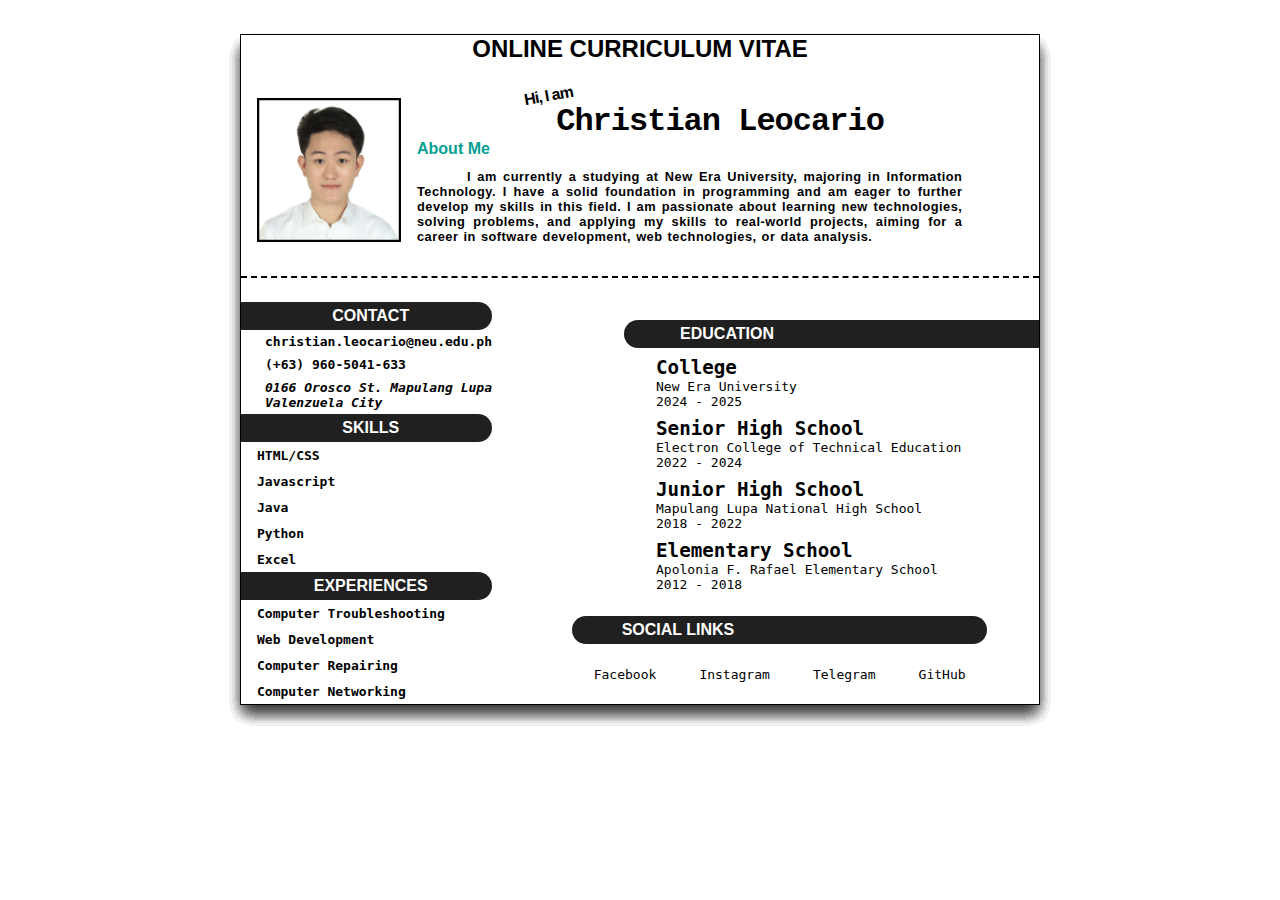
<file: index.html>
<!DOCTYPE html>
<html lang="en">
<head>
    <meta charset="UTF-8">
    <meta name="viewport" content="width=device-width, initial-scale=1.0">
    <title>Online Curriculum Vitae</title>
    <link rel="stylesheet" href="https://site-assets.fontawesome.com/releases/v6.6.0/css/all.css">

    <link rel="stylesheet" href="style.css">
</head>
<body>
    <main>
        <h1 class="title" align="center">
            ONLINE CURRICULUM VITAE
        </h1>
        <header>
            <div class="div1">
                <div class="image-container">
                    <img src="1x1.jpg" alt="">
                </div>
                
                <div class="name-aboutme-container">
                    <div class="name-container">
                        <h1>Christian Leocario <span>Hi, I am</span></h1>
                        
                    </div>
                    <div class="aboutme-container">
                        <span>About Me</span>
                        <p>
                            I am currently a studying at New Era University, majoring in Information Technology. I have a
                            solid foundation in programming and am eager to further develop my skills in this field. I am passionate
                            about learning new technologies, solving problems, and applying my skills to real-world projects, aiming
                            for a career in software development, web technologies, or data analysis.
                        </p>
                    </div>
                </div>
            </div>

            
        </header>
        <div class="div2">
            
            <div class="contact-skill-experience-container">

                <div class="contact-container ">
                    <section class="h3-icon">
                        <i class="fa-light fa-address-card"></i>
                        <h3>Contact</h3>
                    </section>
                
                    <div class="container">
                        <span>
                            <i class="fas fa-envelope"></i>
                            <a href="mailto:christian.leocario@neu.edu.ph">christian.leocario@neu.edu.ph</a>
                        </span>
                    </div>
                
                    <div class="container">
                        <span>
                            <i class=" fa-solid fa-phone"></i>
                            <a href="tel:09605041633">(+63) 960-5041-633</a>
                        </span>
                    </div>
                
                    <div class="container">
                        <span>
                            <i class="fa-solid fa-location-dot"></i>
                            <address>0166 Orosco St. Mapulang Lupa Valenzuela City</address>
                        </span>
                    </div>
                
                </div>

                <div class="skill-container ">
                    <section class="h3-icon">
                        <i class="fa-regular fa-bug"></i>
                        <h3>Skills</h3>
                    </section>

                    <div class="container">
                        <span>HTML/CSS</span>
                    </div>
                    
                    <div class="container">
                        <span>Javascript</span>
                    </div>

                    <div class="container">
                        <span>Java</span>
                    </div>

                    <div class="container">
                        <span>Python</span>
                    </div>
                    <div class="container">
                        <span>Excel</span>
                    </div>


                </div>

                <div class="experience-container ">
                    <section class="h3-icon">
                        <i class="fa-regular fa-briefcase"></i>
                        <h3>Experiences</h3>
                    </section>

                    <div class="container">
                        <span>Computer Troubleshooting</span>
                    </div>

                    <div class="container">
                        <span>Web Development</span>
                    </div>
                    
                    <div class="container">
                        <span>Computer Repairing</span>
                    </div>

                    <div class="container">
                        <span>Computer Networking</span>
                    </div>

                    

                </div>

            </div>

            <div class="personal-education-container">
                
                <br>


                <div class="education-container">
                    <section class="h3-icon">
                        <i class="fa-regular fa-graduation-cap"></i>
                        <h3>Education</h3>
                    </section>

                    <div class="container">
                        <span class="year-grade">College</span>
                        <span class="school-name">New Era University</span>
                        <span class="school-year">2024 - 2025</span>
                    </div>
                    
                    <div class="container">
                        <span class="year-grade">Senior High School</span>
                        <span class="school-name">Electron College of Technical Education</span>
                        <span class="school-year">2022 - 2024</span>
                    </div>
                    
                    <div class="container">
                        <span class="year-grade">Junior High School</span>
                        <span class="school-name">Mapulang Lupa National High School</span>
                        <span class="school-year">2018 - 2022</span>
                    </div>
                    
                    <div class="container">
                        <span class="year-grade">Elementary School</span>
                        <span class="school-name">Apolonia F. Rafael Elementary School</span>
                        <span class="school-year">2012 - 2018</span>
                    </div>

                </div>


                <div class="social-container">
                    <section class="h3-icon">
                        <i class="fa-regular fa-circle-user"></i>
                        <h3>Social links</h3>
                    </section>


                    <div class="links">
                        <div>
                            <a href="https://web.facebook.com/inchnn">
                                <i class="fa-brands fa-facebook"></i>
                                <p>Facebook</p>
                            </a>
                        </div>
                        <div>
                            <a href="https://www.instagram.com/i.nchnn/">
                                <i class="fa-brands fa-square-instagram"></i>
                                <p>Instagram</p>
                            </a>
                        </div>
                        <div>
                            <a href="t.me/inchn">
                                <i class="fa-brands fa-telegram"></i>
                                <p>Telegram</p>
                            </a>
                        </div>
                        <div>
                            <a href="https://github.com/nchnnnn">
                                <i class="fa-brands fa-github"></i>
                                <p>GitHub</p>
                            </a>
                        </div>
                    </div>
                </div>

            </div>

        </div>
           


    </main>
</body>
</html>
</file>
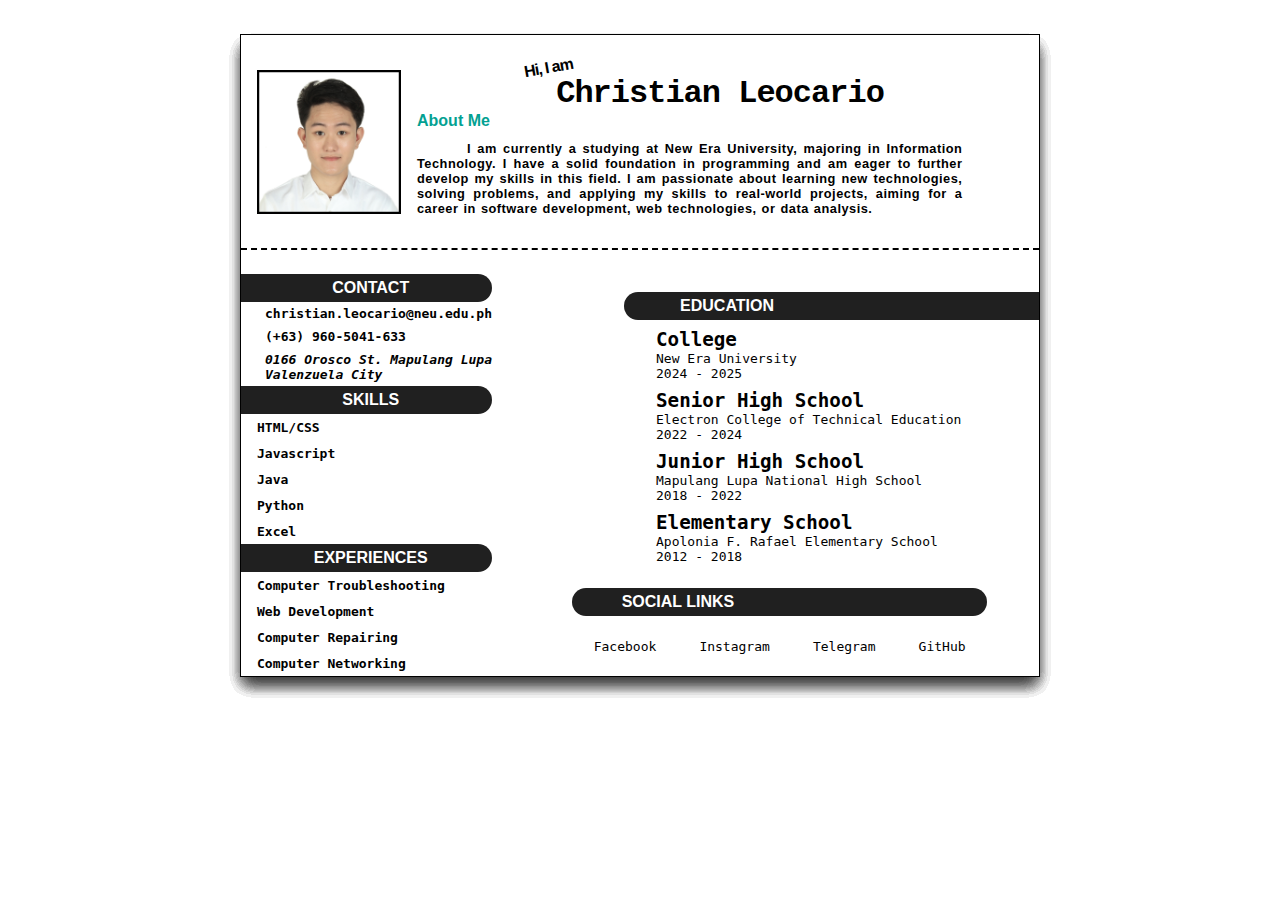
<file: Leocario.html>
<!DOCTYPE html>
<html lang="en">
<head>
    <meta charset="UTF-8">
    <meta name="viewport" content="width=device-width, initial-scale=1.0">
    <title>Online Curriculum Vitae</title>
    <link rel="stylesheet" href="https://site-assets.fontawesome.com/releases/v6.6.0/css/all.css">

    <link rel="stylesheet" href="style.css">
</head>
<body>
    <main>
        <header>
            <div class="div1">
                <div class="image-container">
                    <img src="1x1.jpg" alt="">
                </div>
                <div class="name-aboutme-container">
                    <div class="name-container">
                        <h1>Christian Leocario <span>Hi, I am</span></h1>
                        
                    </div>
                    <div class="aboutme-container">
                        <span>About Me</span>
                        <p>
                            I am currently a studying at New Era University, majoring in Information Technology. I have a
                            solid foundation in programming and am eager to further develop my skills in this field. I am passionate
                            about learning new technologies, solving problems, and applying my skills to real-world projects, aiming
                            for a career in software development, web technologies, or data analysis.
                        </p>
                    </div>
                </div>
            </div>

            
        </header>
        <div class="div2">
            
            <div class="contact-skill-experience-container">

                <div class="contact-container ">
                    <section class="h3-icon">
                        <i class="fa-light fa-address-card"></i>
                        <h3>Contact</h3>
                    </section>
                
                    <div class="container">
                        <span>
                            <i class="fas fa-envelope"></i>
                            <a href="mailto:christian.leocario@neu.edu.ph">christian.leocario@neu.edu.ph</a>
                        </span>
                    </div>
                
                    <div class="container">
                        <span>
                            <i class=" fa-solid fa-phone"></i>
                            <a href="tel:09605041633">(+63) 960-5041-633</a>
                        </span>
                    </div>
                
                    <div class="container">
                        <span>
                            <i class="fa-solid fa-location-dot"></i>
                            <address>0166 Orosco St. Mapulang Lupa Valenzuela City</address>
                        </span>
                    </div>
                
                </div>

                <div class="skill-container ">
                    <section class="h3-icon">
                        <i class="fa-regular fa-bug"></i>
                        <h3>Skills</h3>
                    </section>

                    <div class="container">
                        <span>HTML/CSS</span>
                    </div>
                    
                    <div class="container">
                        <span>Javascript</span>
                    </div>

                    <div class="container">
                        <span>Java</span>
                    </div>

                    <div class="container">
                        <span>Python</span>
                    </div>
                    <div class="container">
                        <span>Excel</span>
                    </div>


                </div>

                <div class="experience-container ">
                    <section class="h3-icon">
                        <i class="fa-regular fa-briefcase"></i>
                        <h3>Experiences</h3>
                    </section>

                    <div class="container">
                        <span>Computer Troubleshooting</span>
                    </div>

                    <div class="container">
                        <span>Web Development</span>
                    </div>
                    
                    <div class="container">
                        <span>Computer Repairing</span>
                    </div>

                    <div class="container">
                        <span>Computer Networking</span>
                    </div>

                    

                </div>

            </div>

            <div class="personal-education-container">
                
                <br>


                <div class="education-container">
                    <section class="h3-icon">
                        <i class="fa-regular fa-graduation-cap"></i>
                        <h3>Education</h3>
                    </section>

                    <div class="container">
                        <span class="year-grade">College</span>
                        <span class="school-name">New Era University</span>
                        <span class="school-year">2024 - 2025</span>
                    </div>
                    
                    <div class="container">
                        <span class="year-grade">Senior High School</span>
                        <span class="school-name">Electron College of Technical Education</span>
                        <span class="school-year">2022 - 2024</span>
                    </div>
                    
                    <div class="container">
                        <span class="year-grade">Junior High School</span>
                        <span class="school-name">Mapulang Lupa National High School</span>
                        <span class="school-year">2018 - 2022</span>
                    </div>
                    
                    <div class="container">
                        <span class="year-grade">Elementary School</span>
                        <span class="school-name">Apolonia F. Rafael Elementary School</span>
                        <span class="school-year">2012 - 2018</span>
                    </div>

                </div>


                <div class="social-container">
                    <section class="h3-icon">
                        <i class="fa-regular fa-circle-user"></i>
                        <h3>Social links</h3>
                    </section>


                    <div class="links">
                        <div>
                            <a href="https://web.facebook.com/inchnn">
                                <i class="fa-brands fa-facebook"></i>
                                <p>Facebook</p>
                            </a>
                        </div>
                        <div>
                            <a href="https://www.instagram.com/i.nchnn/">
                                <i class="fa-brands fa-square-instagram"></i>
                                <p>Instagram</p>
                            </a>
                        </div>
                        <div>
                            <a href="t.me/inchn">
                                <i class="fa-brands fa-telegram"></i>
                                <p>Telegram</p>
                            </a>
                        </div>
                        <div>
                            <a href="https://github.com/nchnnnn">
                                <i class="fa-brands fa-github"></i>
                                <p>GitHub</p>
                            </a>
                        </div>
                    </div>
                </div>

            </div>

        </div>
           


    </main>
</body>
</html>
</file>
<file: style.css>
:root{
    --heading-font: "Inter", -apple-system, BlinkMacSystemFont, "Segoe UI", Roboto, "Helvetica Neue", Arial, sans-serif;
}

*{
    box-sizing: border-box;
    padding: 0;
    margin: 0;
    /* border: 1px solid red; */
}


body{
    display: flex;
    justify-content: center;
    align-items: center;
    /* height: 110dvh; */
    width: 100%;
    padding: 1rem;
}

main{
    min-width: 10rem;
    border: 1px solid black;
    /* margin: 1rem; */
    max-width: 50rem;
    box-shadow: 0px 10px 15px -3px rgba(0, 0, 0, 0.1), 0px 10px 15px -3px rgba(0, 0, 0, 0.1), 0px 10px 15px -3px rgba(0, 0, 0, 0.1), 0px 10px 15px -3px rgba(0, 0, 0, 0.1), 0px 10px 15px -3px rgba(0, 0, 0, 0.1), 0px 10px 15px -3px rgba(0, 0, 0, 0.1), 0px 10px 15px -3px rgba(0, 0, 0, 0.1), 0px 10px 15px -3px rgba(0, 0, 0, 0.1), 0px 10px 15px -3px rgba(0, 0, 0, 0.1), 0px 10px 15px -3px rgba(0, 0, 0, 0.1), 0px 10px 15px -3px rgba(0, 0, 0, 0.1), 0px 10px 15px -3px rgba(0, 0, 0, 0.1), 0px 10px 15px -3px rgba(0, 0, 0, 0.1), 0px 10px 15px -3px rgba(0, 0, 0, 0.1), 0px 10px 15px -3px rgba(0, 0, 0, 0.1);
}


.title{
    font-weight: 600;
    font-family: 'Segoe UI', Tahoma, Geneva, Verdana, sans-serif;
    font-size: 1.5rem
}

.div1 {
    grid-area: 1 / 1 / 3 / 2;
    display: flex;
    justify-content: center;
    align-items: center;
    height: auto;
    border-bottom: 2px dashed black;
    
}

.div1 .image-container{
    height: 11rem;
    padding: 1rem;
}

.div1 .name-aboutme-container{
    
    margin: 1.5rem 1rem .5rem 0;
}


.div1 .name-container {
    width: 100%;
    /* background-color: red; */
    margin-top: 1rem;
    font-size: clamp(0.5rem, 3vw, 1rem);
    text-align: center;
    display: flex;
    justify-content: center;
}

.div1 .name-container h1{
    position: relative;
    text-align: center;
    font-family: "Source Code Pro", "Menlo", "Monaco", "Consolas", "Courier New", monospace;
    letter-spacing: -1px;
    /* background-color: pink; */
}

.div1 .name-container span {
    position: absolute;
    top: -1rem;
    left: -2rem;
    font-size: 1rem;
    font-family: var(--heading-font);
    transform: rotate(350deg);
}

.div1 .name-aboutme-container {
    padding-bottom: .5rem;
}

.div1 .aboutme-container span {
    font-family: var(--heading-font);
    display: block;
    font-weight: 610;
    margin-bottom: .7rem;
    color: rgb(3, 161, 146);

}
.div1 .aboutme-container p{
    font-family: "Inter", -apple-system, BlinkMacSystemFont, "Segoe UI", Roboto, "Helvetica Neue", Arial, sans-serif;
        text-align: justify;
        font-size: .8rem;
        letter-spacing: .5px;
        width: 90%;
        word-spacing: 1px;
        word-wrap: normal;
        color: #000000;
        font-weight: 600;
        text-decoration: none;
        font-style: normal;
        font-variant: normal;
        text-transform: none;
        text-indent: 50px;
        padding-bottom: 1rem;
        
}




.div2 {
    position: relative;
    margin: 1.5rem 0 0rem 0;
    display: flex;
    justify-content: center;
    width: 100%;
    /* height: calc(100dvh - 11rem); */
}





.div2 .h3-icon i {
    font-size: 1rem;

}

.div2 .h3-icon h3 {
    font-size: 1rem;
    /* color: green; */
    font-weight: 600;
    font-family: var(--heading-font);

}
.div2 .contact-skill-experience-container .h3-icon{
    display: flex;
    text-transform: uppercase;
    color: white;
    align-items: center;
    justify-content: center;
    gap: 0.5rem;
    padding: 5px;
    border-top-right-radius: 1.5rem;
    width: 90%;
    border-bottom-right-radius: 1.5rem;
    background-color: rgb(32, 32, 32);
}


.div2 span, .div2 a, .div2 address{
    font-family: monospace;
    text-decoration: none;
    width: 100%;
    color: black;

}


.div2 .contact-skill-experience-container{
    width: 35%;
    display: flex;
    justify-content: space-evenly;
    flex-direction: column;
}



.div2 .contact-container{
    display: flex;
    flex-direction: column;
    justify-content: space-evenly;
    
}

.div2 .contact-container div span{

    display: flex;
    justify-content: center;
    align-items: center;
    gap: .5rem;
}

.div2 .contact-skill-experience-container .container{ 
    padding: .25rem 1rem;
    font-weight: 600;
    font-family: var(--heading-font);
}












.div2 .personal-education-container{
    width:65%;
    display: flex;
    justify-content: center;
    align-items: center;
    flex-direction: column;
    
    /* border: 1px solid black; */
    /* margin-left: rem; */
    /* position: relative; */
    
}

.div2 .personal-education-container .education-container{
    width: 80%;
    /* float: right; */
    margin-left: auto;
        /* Push it to the right */
    /* background-color: red; */
}

.div2 .personal-education-container .social-container {
    margin-top: 1.5rem;
    display: flex;
    justify-content: center ;
    align-items: center;
    flex-direction: column;
    width: 80%;
    /* background-color: red; */
    height: 100%;
    
}

.div2 .personal-education-container .h3-icon{
    width: 100%;
    background-color: rgb(32, 32, 32);
    border-bottom-left-radius: 1.5rem;
    border-top-left-radius: 1.5rem;
    display: flex;
    text-transform: uppercase;
    align-items: center;
    padding: 5px;
    color: white;
    padding-left: 3rem;
    gap: 0.5rem;
}

.div2 .personal-education-container .social-container .h3-icon{
    width: 100%;
    background-color: rgb(32, 32, 32);
    border-bottom-left-radius: 1.5rem;
    border-top-left-radius: 1.5rem;
    border-bottom-right-radius: 1.5rem;
    border-top-right-radius: 1.5rem;
    display: flex;
    text-transform: uppercase;
    align-items: center;
    padding: 5px;
    color: white;
    padding-left: 10%;
    gap: 0.5rem;
}


.div2 .personal-education-container .education-container .container{
    display: flex;
    justify-content: space-evenly;
    align-items: center;
    padding: .5rem 0 0 2rem;
    flex-direction: column;
}

.div2 .personal-education-container .container .year-grade{
    font-size: 1.2rem;
    font-weight: 600;
}


.div2 .social-container .links{
    
    display: flex;
    
    /* background-color: blue; */
    justify-content: space-around;
    flex-direction: row;
    align-items: center;
    flex-wrap: wrap;    
    /* background-color: pink; */
    width: 100%;
    height: 100%;

    text-align: center;
}


img{
    width: auto;
    height: 100%;
    border: 2px solid black;
}

main {
    width: 100%;
    margin: 2dvh 0;
}


.frame-container {
    display: flex;
    align-items: center;
    width: 100%;
    height: 100dvh;
    flex-wrap: wrap;
}

.frame {
    height: 100%;

    background-color: rgb(131, 204, 197);
    flex: 1 1 100%;
}

iframe {
    width: 100%;
    height: 100%;
}

.frame1 {
    flex: 1 1 65%;
}

.frame2 {
    flex: 1 1 35%;
}

@media (max-width: 768px) {
    .frame-container {
        gap: 1rem;
    }

    .frame1,
    .frame2 {
        flex: 1 1 100%;

    }
}
</file>
